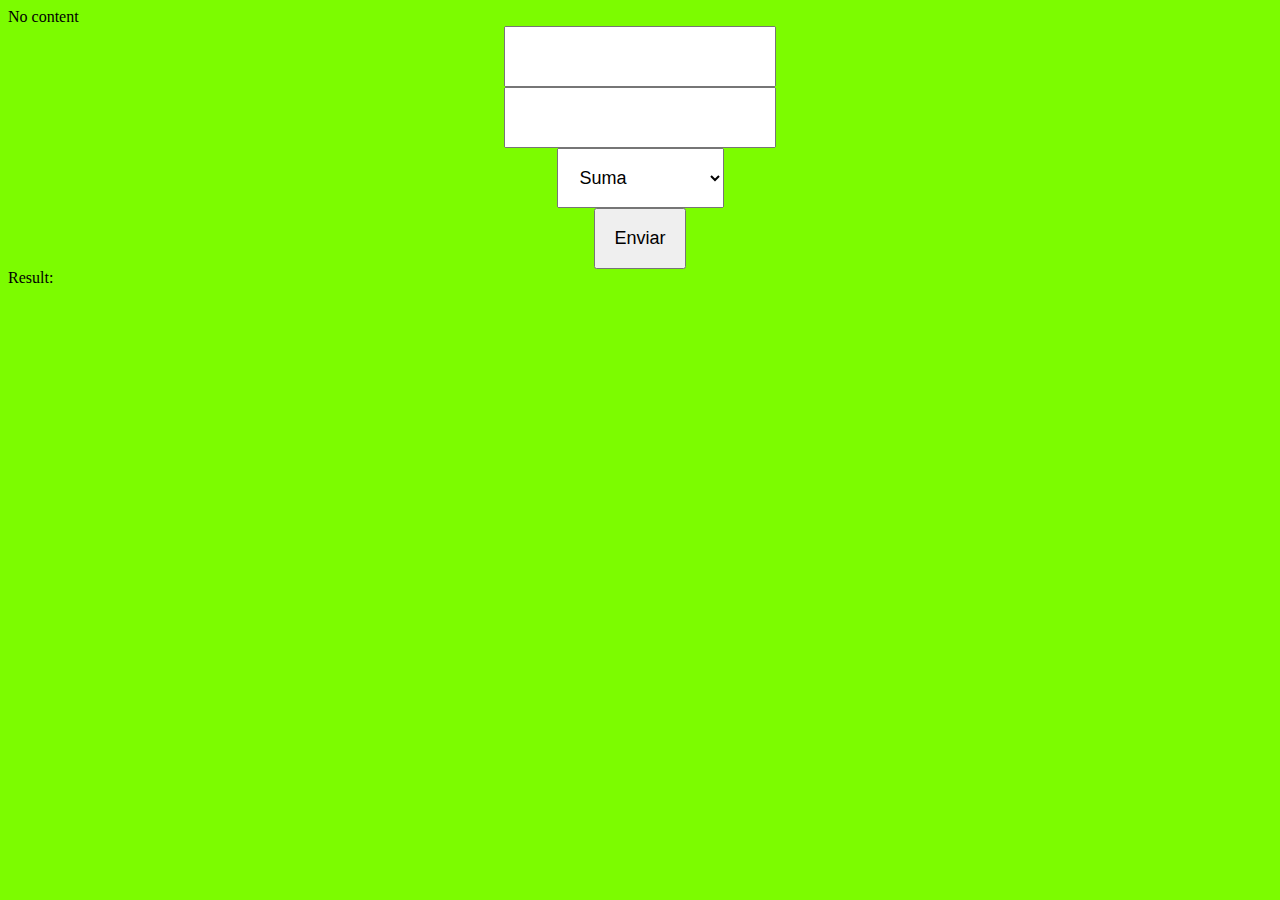
<file: index.html>
<!DOCTYPE html>
<html lang="en">
<head>
    <meta charset="UTF-8">
    <meta name="viewport" content="width=device-width, initial-scale=1.0">
    <title>Document</title>
    <link rel="stylesheet" href="style.css">
</head>
<body>
    <div id="imagesContainer">
        <span>No content</span><br>
    </div>
    <form action="/" method="post" id="form">
        <input type="number" name="x" id="xInput" >
        <input type="number" name="y" id="yInput" >
        <select name="operation" id="operation">
            <option value="0">Suma</option>
            <option value="1">Resta</option>
            <option value="2">Multiplicación</option>
            <option value="3">División</option>
        </select>
        <input type="submit" value="Enviar">
    </form>

    <div>
        Result: <span id="result"></span>
    </div>

    <script src="main.js"></script>
</body>
</html>
</file>
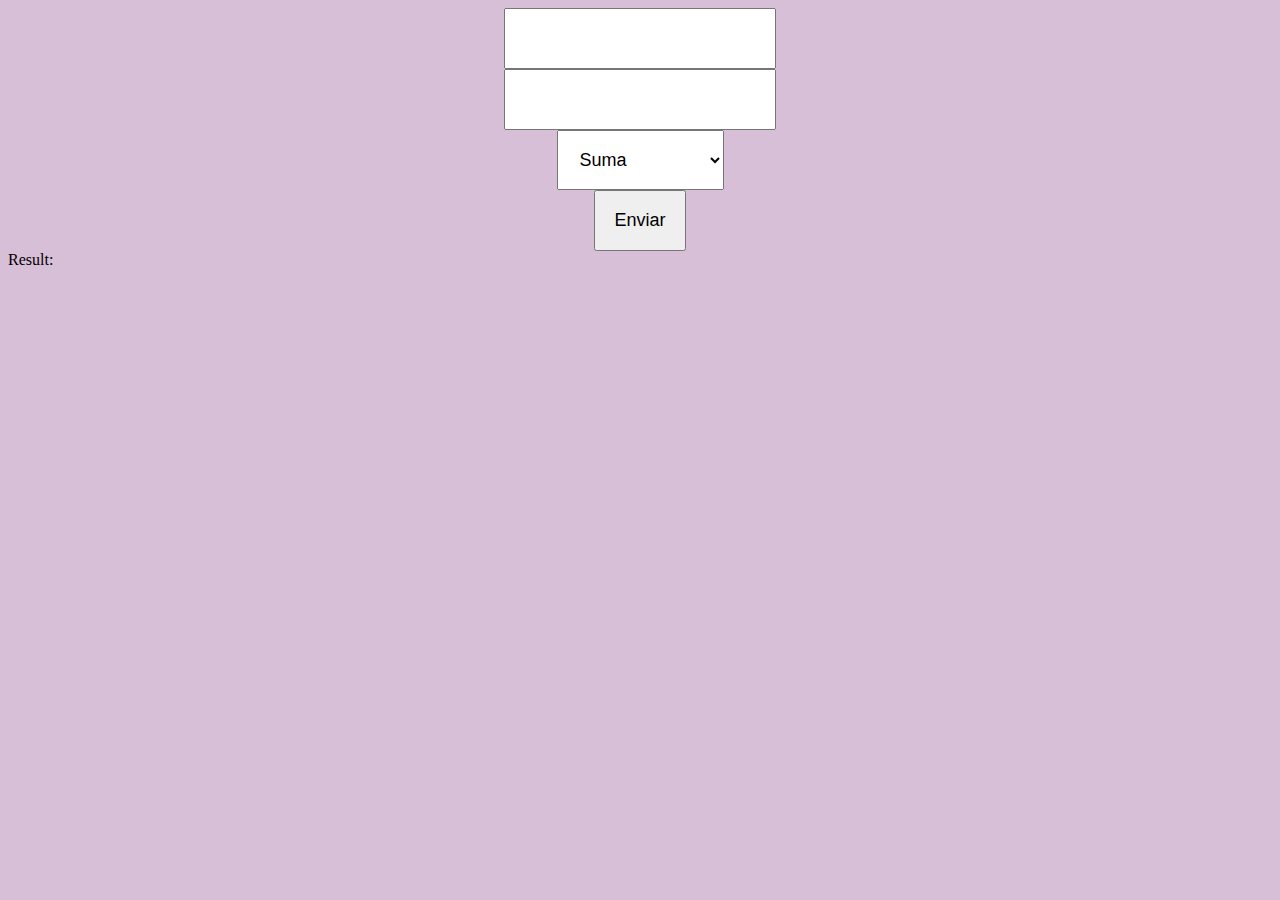
<file: archive/basic_calc/index.html>
<!DOCTYPE html>
<html lang="en">
<head>
    <meta charset="UTF-8">
    <meta name="viewport" content="width=device-width, initial-scale=1.0">
    <title>Document</title>
    <link rel="stylesheet" href="style.css">
</head>
<body>
    <form action="/" method="post" id="form">
        <input type="number" name="x" id="xInput" >
        <input type="number" name="y" id="yInput" >
        <select name="operation" id="operation">
            <option value="0">Suma</option>
            <option value="1">Resta</option>
            <option value="2">Multiplicación</option>
            <option value="3">División</option>
        </select>
        <input type="submit" value="Enviar">
    </form>

    <div>
        Result: <span id="result"></span>
    </div>

    <script src="main.js"></script>
</body>
</html>
</file>
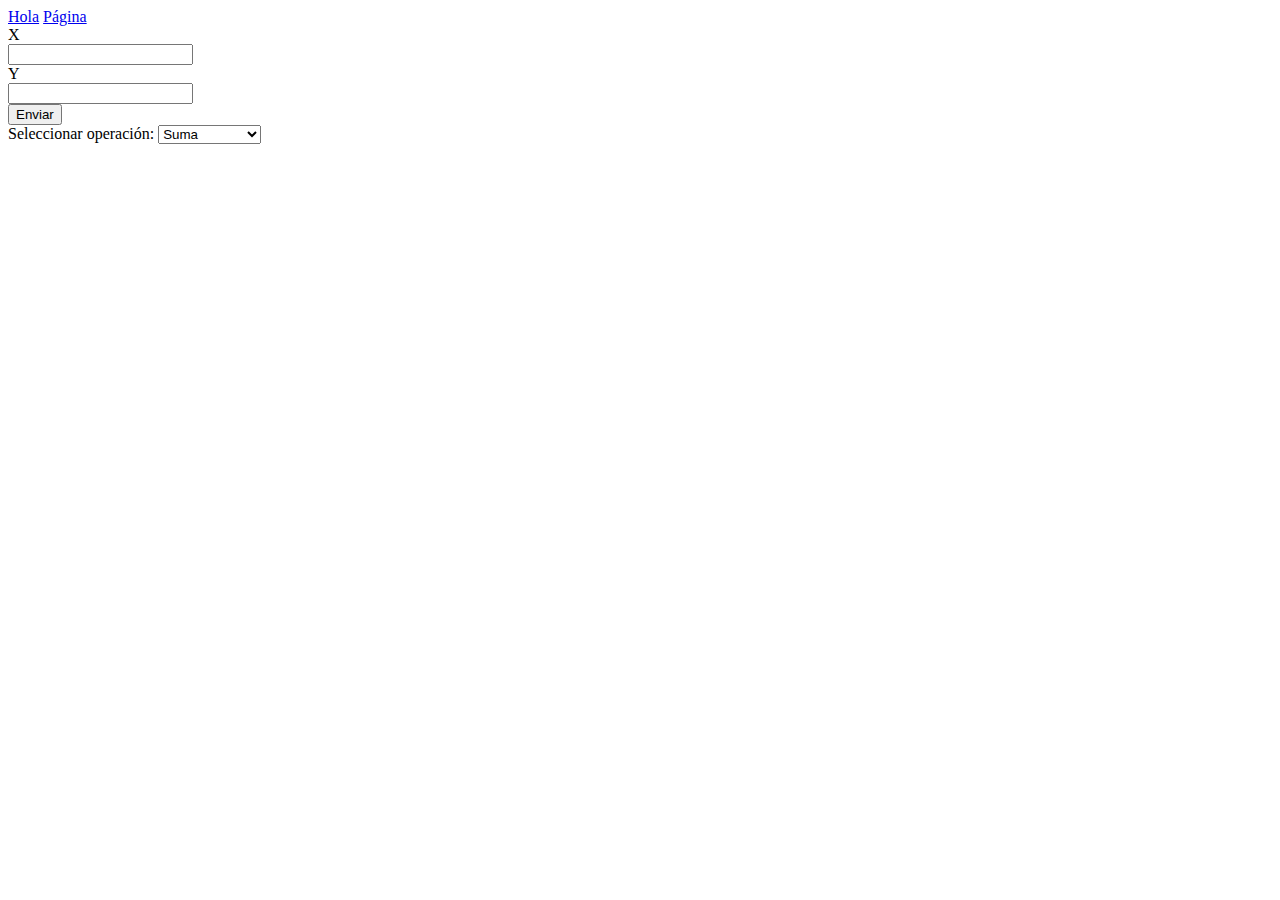
<file: archive/get_params_calc/index.nginx-debian.html>
<!DOCTYPE html>
<html>
<head>
    <meta charset="UTF-8">
    <title>Welcome to nginx!</title>
    <link rel="stylesheet" href="style.css">
</head>
<body>
    <!-- Anchor Tag -->
    <!-- Referencia absoluta -->
    <a href="https://google.com">Hola</a>

    <!-- Referencias relativas -->
    <!-- Sitios no single-page APP -->
    <a href="./page.html">Página</a>

    <!-- React -->
    <!-- Vue -->
    <!-- Angular -->
    <!-- Prioridad es una sigle page, solo documento de HTML -->
    <!-- 
        JS -> Se genera el código HTML, Las ventajas: Menos carga del servidor, menos información
        a compartir a través de la red(Internet)

        JS -> La carga de trabajo la absorbe el Usuario (Móvil, slow)
     -->

    <form action="static.html" method="get"  id="operaciones">       
        <label>
            X
            <input type="number" name="x" class="input">
        </label>
        <label>
            Y
            <input type="number" name="y" class="input">
        </label>
        <input type="submit" value="Enviar">
    </form>
    <label for="operaciones">
        Seleccionar operación:
        <select id="operaciones" name="lista_operaciones" form="operaciones">
            <option value="suma">Suma</option>
            <option value="resta">Resta</option>
            <option value="multiplicacion">Multiplicación</option>
            <option value="division">División</option>
        </select>
    </label>

    <h1 id="Result">

    </h1>
    <!-- DOM, va cargar antes la página -->
    <!-- Prioridad ante los buscadores WEB -->
    <script src="main.js"></script>
</body>
</html>
</file>
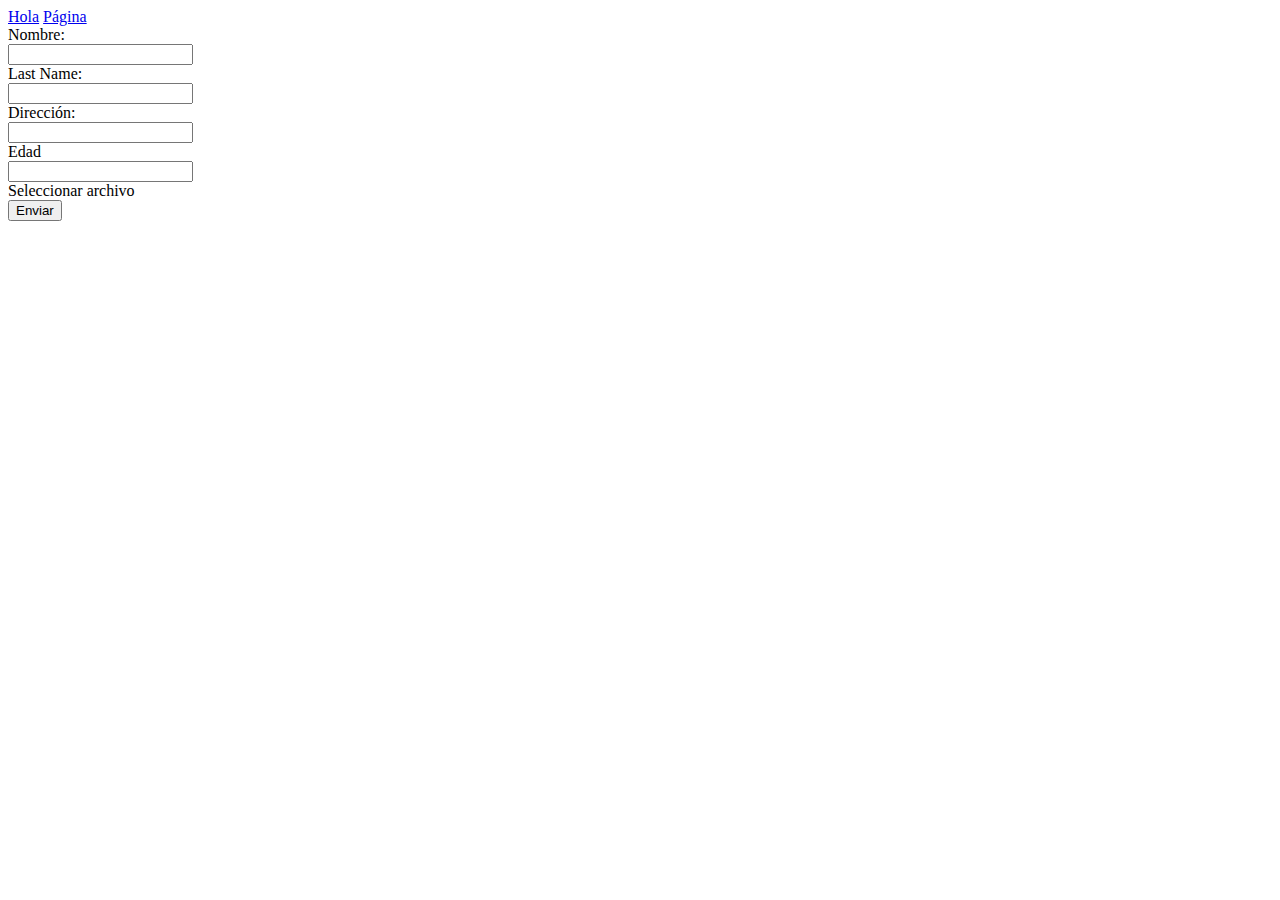
<file: archive/inline_calc/index.nginx-debian original.html>
<!DOCTYPE html>
<html>
<head>
    <meta charset="UTF-8">
    <title>Welcome to nginx!</title>
    <link rel="stylesheet" href="style.css">
</head>
<body>
    <!-- Anchor Tag -->
    <!-- Referencia absoluta -->
    <a href="https://google.com">Hola</a>

    <!-- Referencias relativas -->
    <!-- Sitios no single-page APP -->
    <a href="./page.html">Página</a>

    <!-- React -->
    <!-- Vue -->
    <!-- Angular -->
    <!-- Prioridad es una sigle page, solo documento de HTML -->
    <!-- 
        JS -> Se genera el código HTML, Las ventajas: Menos carga del servidor, menos información
        a compartir a través de la red(Internet)

        JS -> La carga de trabajo la absorbe el Usuario (Móvil, slow)
     -->

     <form action="http://localhost:4000" method="get"  id="MyBtn">
        <!-- ID => Identificar en el DOM -->
        <!-- name => Identificar en el formulario/servidor -->
        <label for="MyInputText">Nombre:</label>
        <input type="text" name="name" id="MyInputText" class="input">

        <label>
            Last Name:
            <input type="text" name="last_name" class="input">
        </label>

        <label>
            Dirección:
            <input type="text" name="address" class="input">
        </label>
        
        <label>
            Edad
            <input type="number" name="age" class="input">
        </label>
        
        <label>
            Seleccionar archivo
            <input type="file" name="file" class="input">
        </label>

        <input type="submit" value="Enviar">
     </form>

    <h1 id="Result">

    </h1>
    <!-- DOM, va cargar antes la página -->
    <!-- Prioridad ante los buscadores WEB -->
    <script src="main.js"></script>
</body>
</html>
</file>
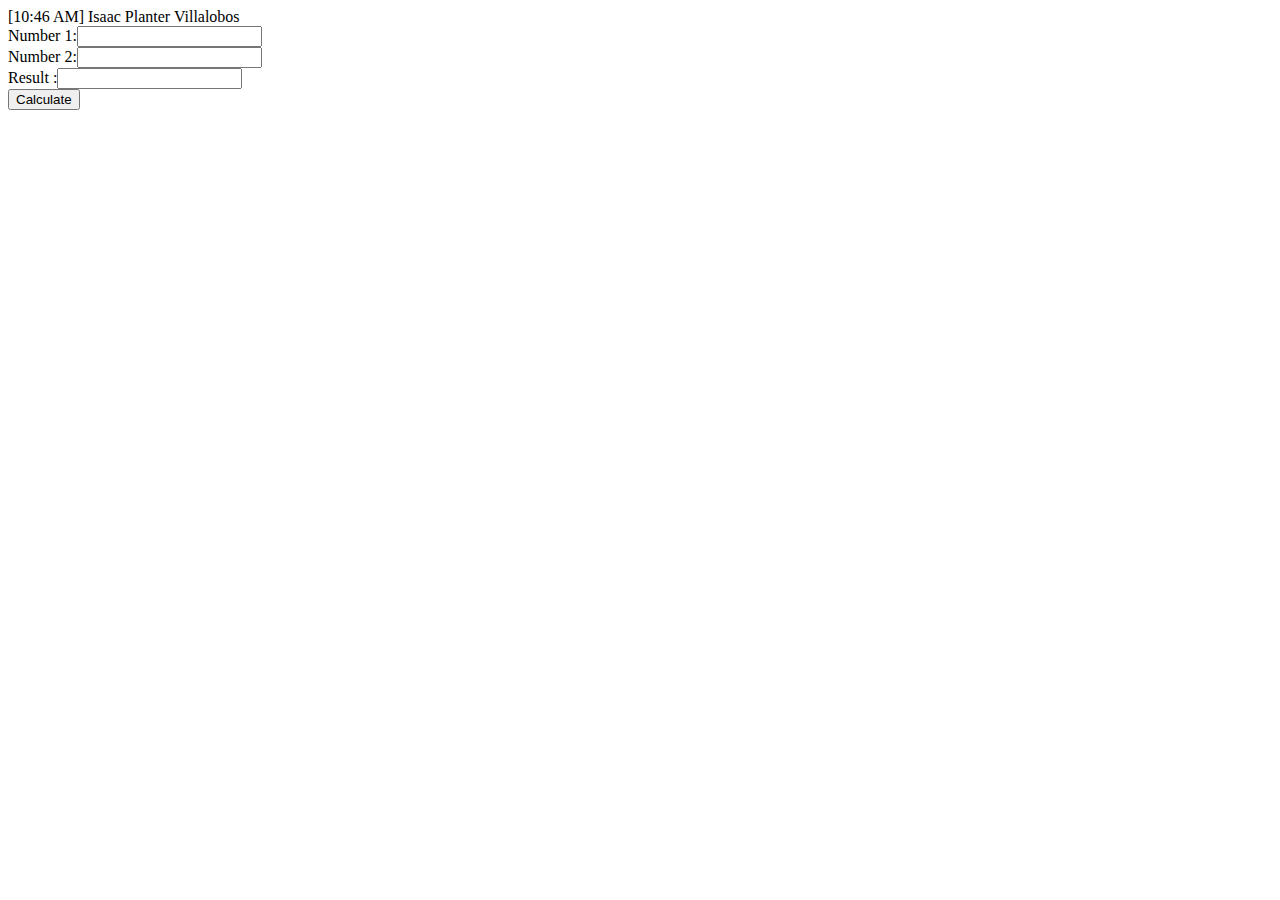
<file: archive/inline_calc/index.nginx-debian.html>
[10:46 AM] Isaac Planter Villalobos
    

 
<!DOCTYPEhtml>
<html>
<head>
<title>Calculator</title>
</head>
 
<body>
<form name="formcalc">
        Number 1:<input type="text" name ="txtnum1">
<br>
        Number 2:<input type="text" name ="txtnum2">
<br>
        Result :<input type="text" name="txtres"><br>
 
<input type="button" value="Calculate" onclick="sumValues()">
 
</form>
 
<!-- JS, en embedded -->
<!-- JS es inseguro, No se recomienda utilizardo en los archivos HTML -->
<!-- Hace más complejo la lógica y el marcado: Se junta la capa de HTML con JS -->
<!-- Hacer refactor, debuggin del codigo es más dificil -->
<!-- Ataques, inyección por js en linea -->
<script type="text/javascript">
    // Uso de funciones
    function sumValues(){
        // Son de una manera global, el scope no lo respeta
        var num1, num2, res;
        // 
        const num = 12; // inmutables <- No cambian su valor
        let x = 16;


        // Number -> Pasar los valores a números, sin importar si es entero o flotante
        num1=Number(document.formcalc.txtnum1.value);
        num2=Number(document.formcalc.txtnum2.value);
        res=num1+num2;
        document.formcalc.txtres.value=res;
    }
 
functionsubValues()
    {
varnum1, num2, res;
num1=Number(document.formcalc.txtnum1.value);
num2=Number(document.formcalc.txtnum2.value);
res=num1-num2;
document.formcalc.txtres.value=res;
    }



 
</script>
</body>
 
</html>
</file>
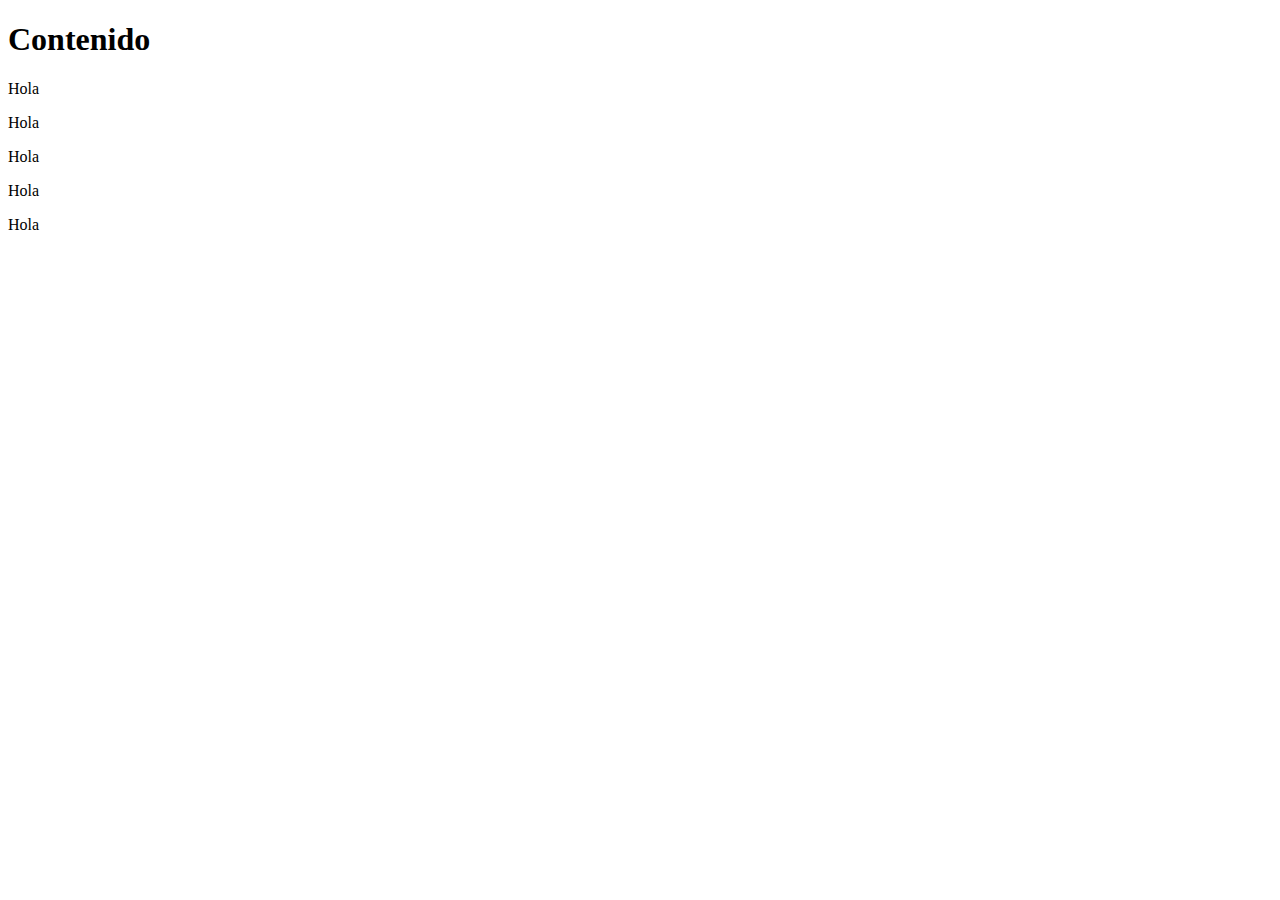
<file: archive/inline_calc/page.html>
<!DOCTYPE html>
<html lang="en">
<head>
    <meta charset="UTF-8">
    <meta name="viewport" content="width=device-width, initial-scale=1.0">
    <title>My Page</title>
</head>
<body>
    <h1>Contenido</h1>

    <p>Hola</p>
    <p>Hola</p>
    <p>Hola</p>
    <p>Hola</p>
    <p>Hola</p>
</body>
</html>
</file>
<file: style.css>
body{
    background: lawngreen;
}

input, select{
    display: block;
    margin: 0 auto;
    padding: 18px;
    font-size: 18px;
}
</file>
<file: archive/basic_calc/style.css>
body{
    background: thistle;
}

input, select{
    display: block;
    margin: 0 auto;
    padding: 18px;
    font-size: 18px;
}
</file>
<file: archive/get_params_calc/style.css>
.input{
    display: block;
}

input[type="file"].input{
    display: none;
}

input[type="submit"]{
    display: block;
}
</file>
<file: archive/inline_calc/style.css>
.input{
    display: block;
}

input[type="file"].input{
    display: none;
}

input[type="submit"]{
    display: block;
}
</file>
